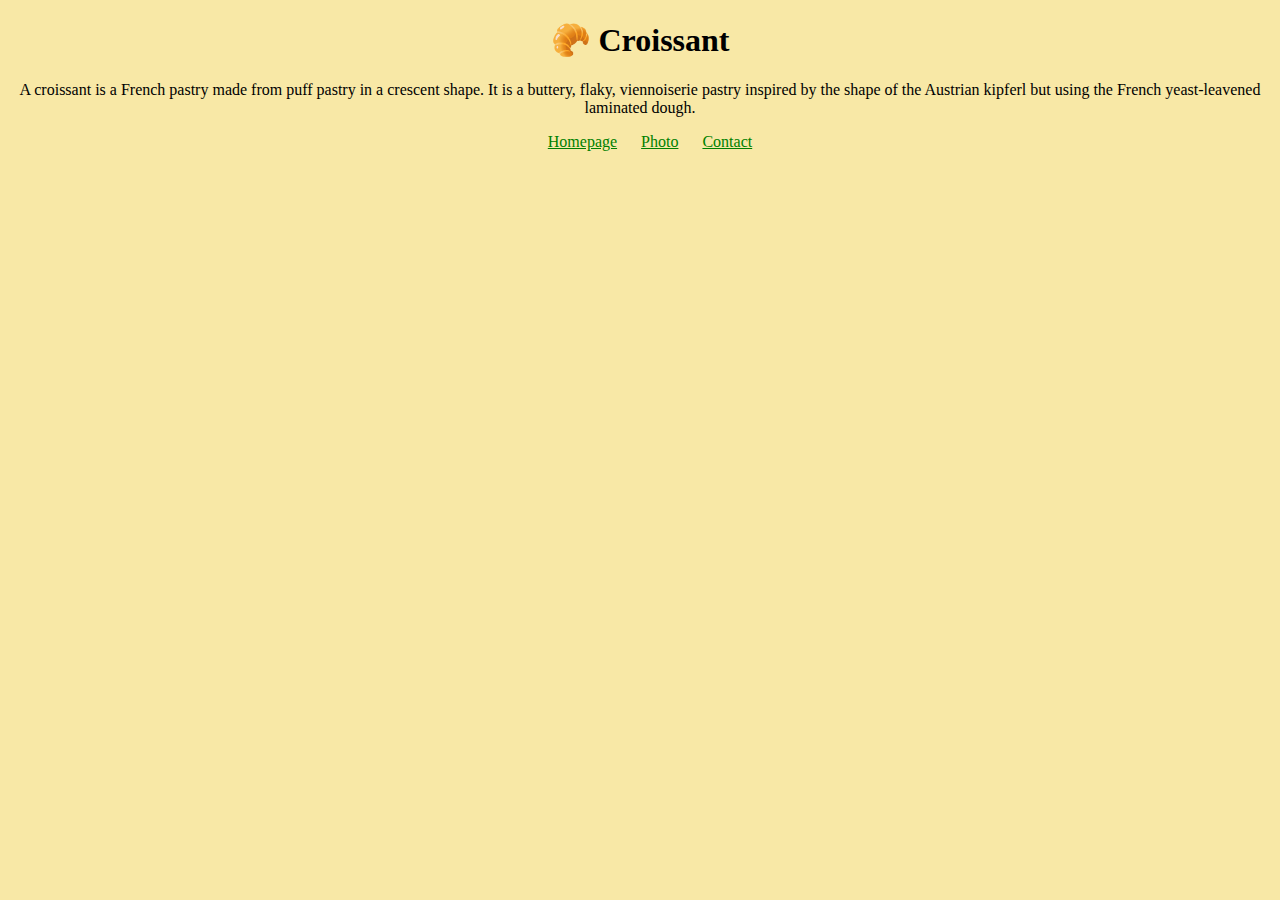
<file: index.html>
<!DOCTYPE html>
<html lang="en">
  <head>
    <meta charset="UTF-8" />
    <meta name="description" content="This is Croissant homepage" />
    <meta name="viewport" content="width=device-width, initial-scale=1.0" />
    <title>Croissant- Homepage</title>
    <link rel="stylesheet" href="css/styles.css" />
  </head>
  <body>
    <h1>🥐 Croissant</h1>
    <p>
      A croissant is a French pastry made from puff pastry in a crescent shape.
      It is a buttery, flaky, viennoiserie pastry inspired by the shape of the
      Austrian kipferl but using the French yeast-leavened laminated dough.
    </p>
    <div>
      <a href="index.html">Homepage</a>
      <a href="photo.html">Photo</a>
      <a href="contact.html">Contact</a>
    </div>
  </body>
</html>
</file>
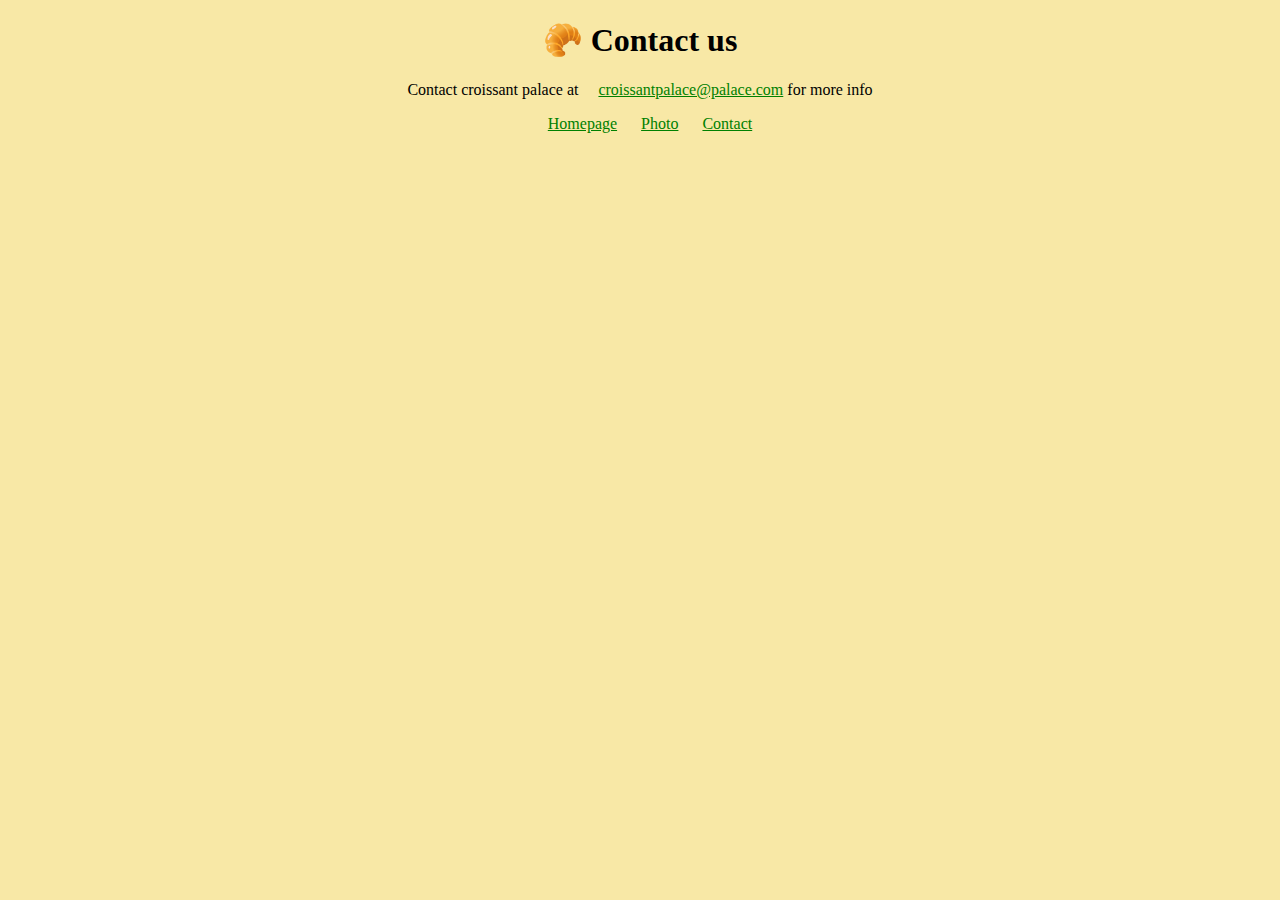
<file: contact.html>
<!DOCTYPE html>
<html lang="en">
  <head>
    <meta charset="UTF-8" />
    <meta name="description" content="Croissant contact information page" />
    <meta name="viewport" content="width=device-width, initial-scale=1.0" />
    <link rel="stylesheet" href="css/styles.css" />

    <title>Croissant- Contact Page</title>
  </head>
  <body>
    <h1>🥐 Contact us</h1>
    <p>
      Contact croissant palace at<a href="mailto:croissantpalace@palace.com"
        >croissantpalace@palace.com</a
      >
      for more info
    </p>
    <div>
      <a href="index.html">Homepage</a>
      <a href="photo.html">Photo</a>
      <a href="contact.html">Contact</a>
    </div>
  </body>
</html>
</file>
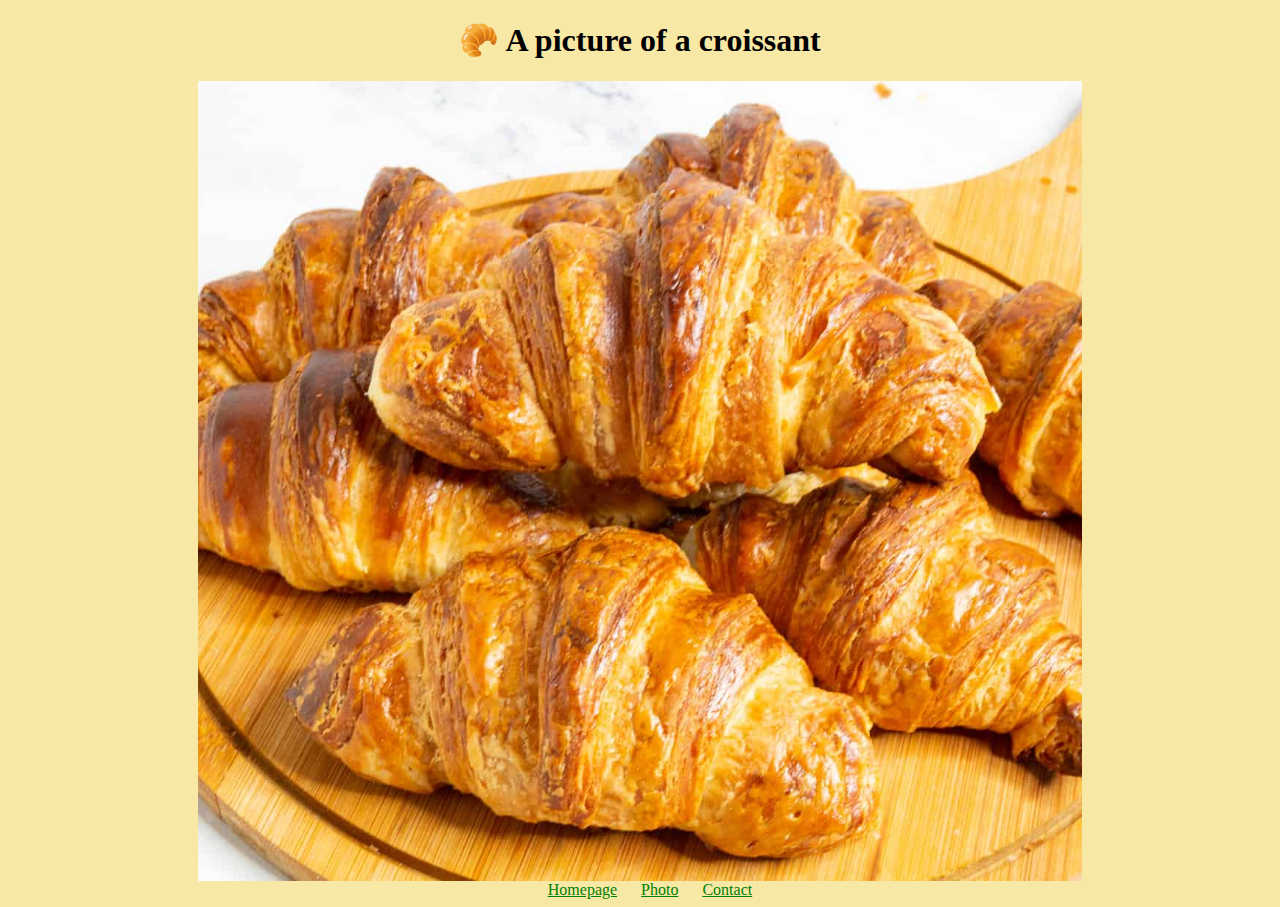
<file: photo.html>
<!DOCTYPE html>
<html lang="en">
  <head>
    <meta charset="UTF-8" />
    <meta name="description" content="This is Croissant Picture" />
    <meta name="viewport" content="width=device-width, initial-scale=1.0" />
    <link rel="stylesheet" href="css/styles.css" />

    <title>Croissant picture</title>
  </head>
  <body>
    <h1>🥐 A picture of a croissant</h1>
    <img src="images/picture.jpg" alt="Picture of a Croissant" />
    <div>
      <a href="index.html">Homepage</a>
      <a href="photo.html">Photo</a>
      <a href="contact.html">Contact</a>
    </div>
  </body>
</html>
</file>
<file: css/styles.css>
body {
  background-color: #f8e8a6;
}

h1 {
  text-align: center;
}
p {
  text-align: center;
}

div {
  text-align: center;
}

a {
  padding-left: 20px;
  color: green;
}

img {
  width: 70%;
  display: block;
  margin: 0 auto;
}
</file>
